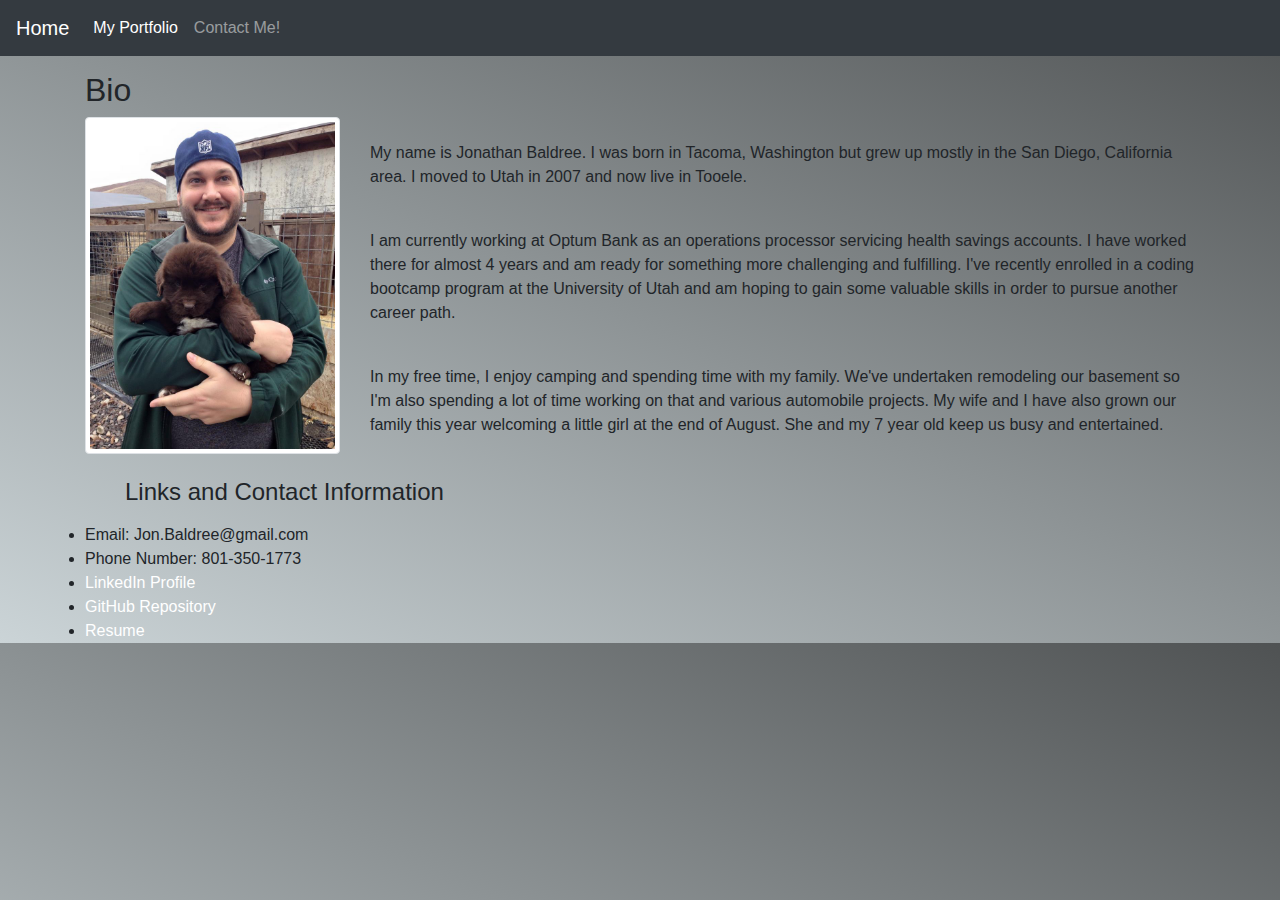
<file: index.html>
<!-- Demo Layout for Bootstrap (with cards) -->
<!DOCTYPE html>
<html lang="en-us">

<head>

  <meta charset="UTF-8">
  <title>About Me</title>

  <!-- We need to bring in the bootstrap CSS -->
  <link rel="stylesheet" href="https://maxcdn.bootstrapcdn.com/bootstrap/4.0.0/css/bootstrap.min.css">
  <link rel="stylesheet" href="style.css" />
</head>

<body>

  <!-- NavBar (copied and pasted from WC3) -->
  <!-- Static navbar -->
  <nav class="navbar navbar-expand-lg navbar-dark bg-dark">
    <a class="navbar-brand" href="index.html">Home</a>
    <button class="navbar-toggler" data-toggle="collapse" data-target="#navbarSupportedContent" aria-controls="navbarSupportedContent" aria-expanded="false" aria-label="Toggle navigation">
      <span class="navbar-toggler-icon"></span>
    </button>

    <div class="collapse navbar-collapse" id="navbarSupportedContent">
      <ul class="navbar-nav mr-auto">
        <li class="nav-item active">
          <a class="nav-link" href="portfolio.html">My Portfolio <span class="sr-only">(current)</span></a>
        </li>
        <li class="nav-item">
          <a class="nav-link" href="contact.html">Contact Me!</a>
        </li>
      </ul>
    </div>
  </nav>

  <!-- Main Body goes in Container -->
  <div class="container">
    <div class="row">
      <div class="col-lg-12">
      <!-- The content in this div gets wrapped in a card -->
        
          
            <h2>Bio</h2>

      </div>
    </div>
    <div class="row">
      <div class="col-lg-3">
        <img class="img img-thumbnail" src="Assets/Me&Hannibal.JPG" alt="An image of me holding a newfoundland puppy.">
      </div>
      <div class="col-lg-9">
        <br>
        <p>My name is Jonathan Baldree. I was born in Tacoma, Washington but grew up mostly in the San Diego, California area. I moved to Utah in 2007 and now live in Tooele.</p>
        <br>
        <p>I am currently working at Optum Bank as an operations processor servicing health savings accounts. I have worked there for almost 4 years and am ready for something more challenging and fulfilling. I've recently enrolled in a coding bootcamp program at the University of Utah and am hoping to gain some valuable skills in order to pursue another career path.</p>
        <br>
        <p>In my free time, I enjoy camping and spending time with my family. We've undertaken remodeling our basement so I'm also spending a lot of time working on that and various automobile projects. My wife and I have also grown our family this year welcoming a little girl at the end of August. She and my 7 year old keep us busy and entertained.</p>
    </div>
    </div>
    <br>
    <ul><h4>Links and Contact Information</h4></ul>
    <li>Email: Jon.Baldree@gmail.com</li>
    <li>Phone Number: 801-350-1773</li>
    <li><a href="https://www.linkedin.com/in/jonathan-baldree-19226398/">LinkedIn Profile</a></li>
    <li><a href="https://github.com/jlbaldree/">GitHub Repository</a></li>
    <li><a href="Jonathan_Baldree_Resume.docx">Resume</a></li>
  </div>

</body>

</html>
</file>
<file: style.css>
body { font-family: sans-serif;background: linear-gradient(25deg,#CBD4D7,#4f5253); }

h2 { margin-top: 15px}

a {
  color: white;
}
</file>
